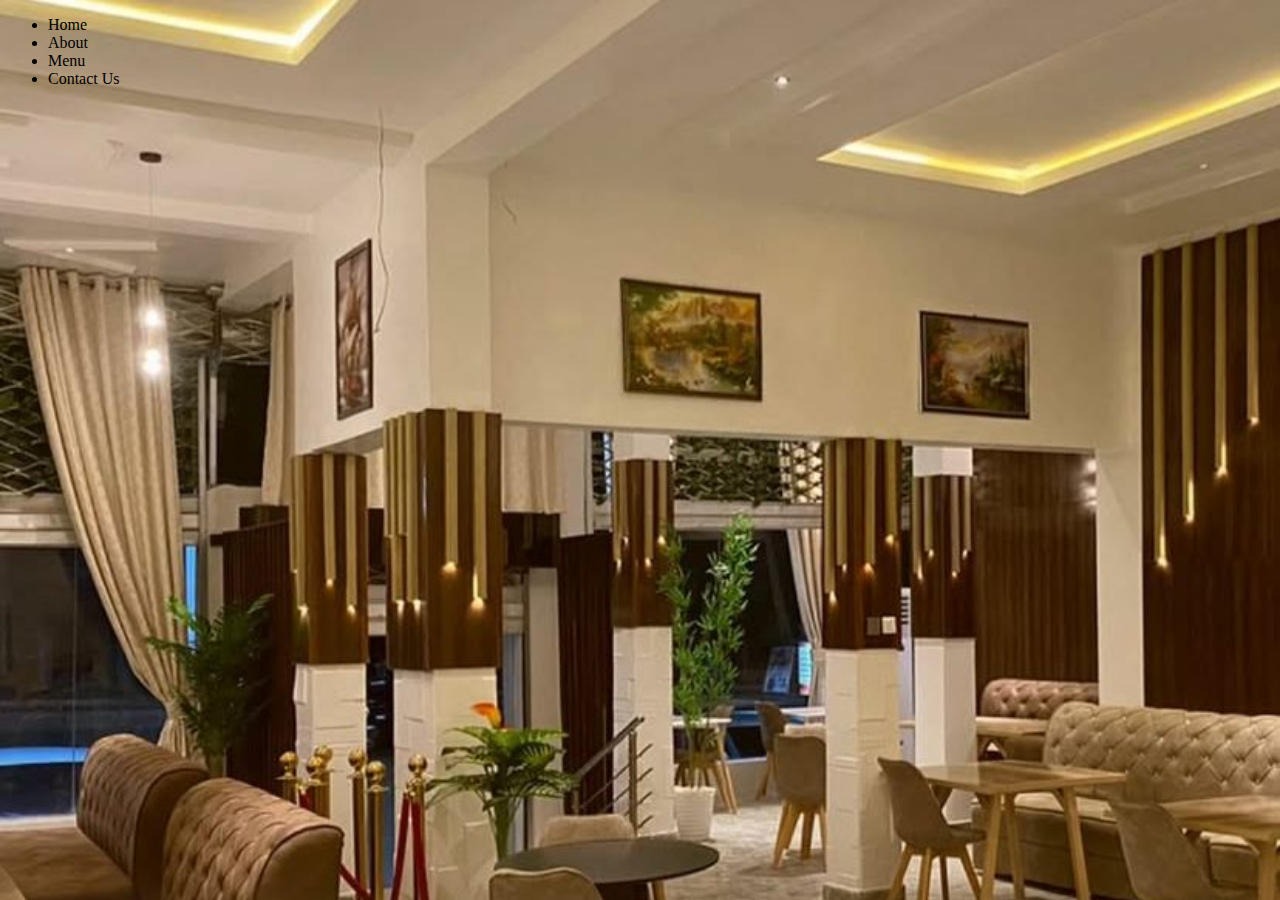
<file: index.html>
<!DOCTYPE html>
  <html>
<head>
	<style>
		body{
      background-image: url("/project.html/restuarant.jpg") ;
      background-repeat: no-repeat;
      background-attachment: fixed;
      background-size: cover;
    }
		h3{color:snow}
	</style>
</head>
  <body> 
    <nav class="nav">
    <ul class="nav__menu-list">
        <li>Home</li>
        <li>About</li>
        <li>Menu</li>
        <li>Contact Us</li>
    </ul>
</file>
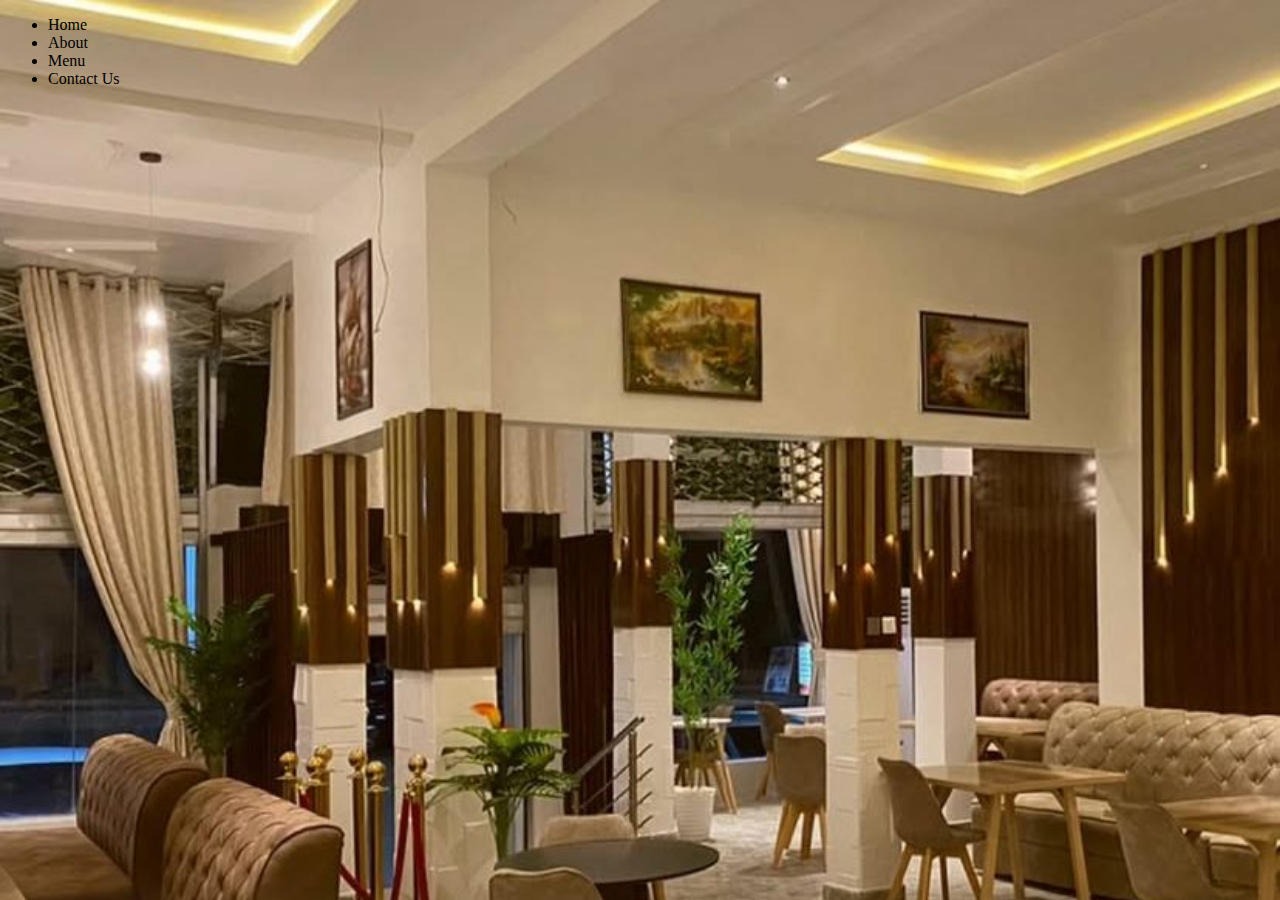
<file: project.html/index.html>
<!DOCTYPE html>
  <html>
<head>
	<style>
		body{
      background-image: url("restuarant.jpg") ;
      background-repeat: no-repeat;
      background-attachment: fixed;
      background-size: cover;
    }
		h3{color:snow}
	</style>
</head>
  <body> 
    <nav class="nav">
    <ul class="nav__menu-list">
        <li>Home</li>
        <li>About</li>
        <li>Menu</li>
        <li>Contact Us</li>
    </ul>
</file>
